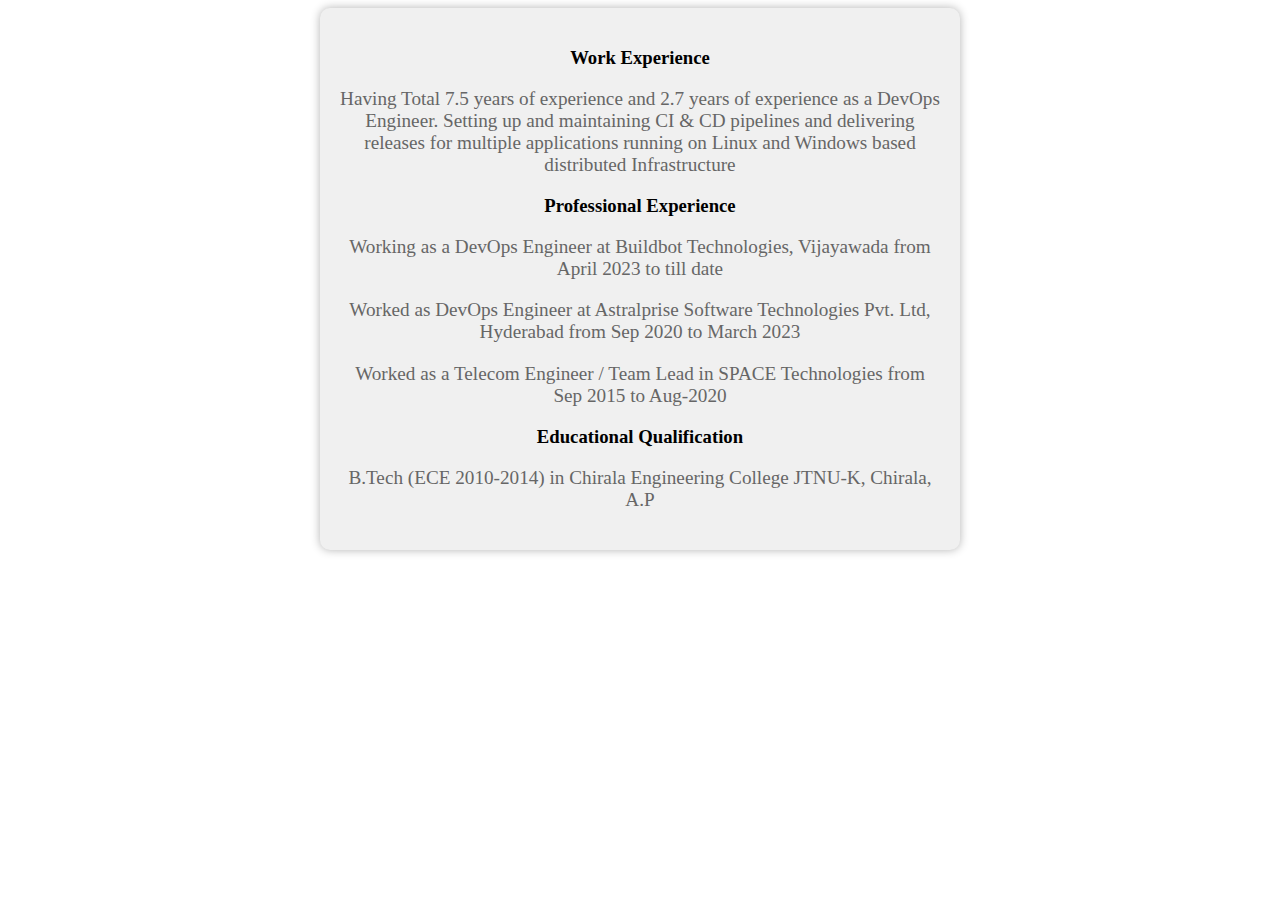
<file: about.html>
<!DOCTYPE html>
<html>
  <head>
    <link rel="stylesheet" type="text/css" href="styles.css">
  </head>
  <body>
    </header>
    <div class="container">
      <h3>Work Experience</h3>
      <p>Having Total 7.5 years of experience and 2.7 years of experience as a DevOps Engineer. Setting up and maintaining CI & CD pipelines and delivering releases for multiple applications running on Linux and Windows based distributed Infrastructure</p>
      <h3>Professional Experience</h3>
      <p>Working as a DevOps Engineer at Buildbot Technologies, Vijayawada from April 2023 to till date</p>
      <p>Worked as DevOps Engineer at Astralprise Software Technologies Pvt. Ltd, Hyderabad from Sep 2020 to March 2023</p>
      <p>Worked as a Telecom Engineer / Team Lead in SPACE Technologies from Sep 2015 to Aug-2020</p>
      <h3>Educational Qualification</h3>
      <p>B.Tech (ECE 2010-2014) in Chirala Engineering College JTNU-K, Chirala, A.P</p>
   </body>
</html>
</file>
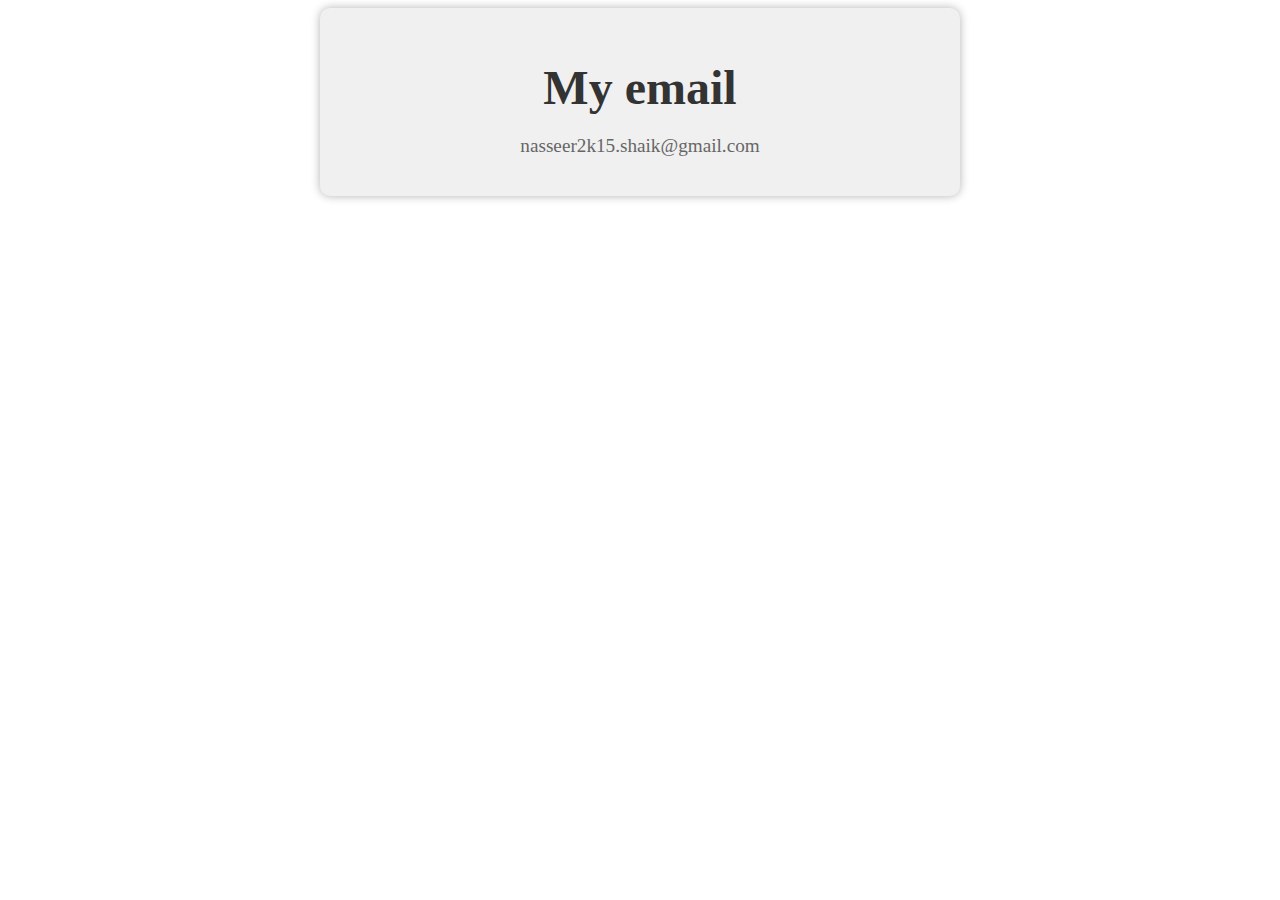
<file: contact.html>
<!DOCTYPE html>
<html>
  <head>
    <link rel="stylesheet" type="text/css" href="styles.css">
  </head>
  <body>
    </header>
    <div class="container">
      <h1>My email</h1>
      <p>nasseer2k15.shaik@gmail.com</p>
</file>
<file: styles.css>
.container {
  max-width: 600px;
  margin: 0 auto;
  padding: 20px;
  text-align: center;
  background-color: #f0f0f0;
  border-radius: 10px;
  box-shadow: 0 0 10px rgba(0,0,0,0.3);
}

h1 {
  font-size: 3em;
  color: #333;
  margin-bottom: 20px;
}

p {
  font-size: 1.2em;
  color: #666;
}
</file>
